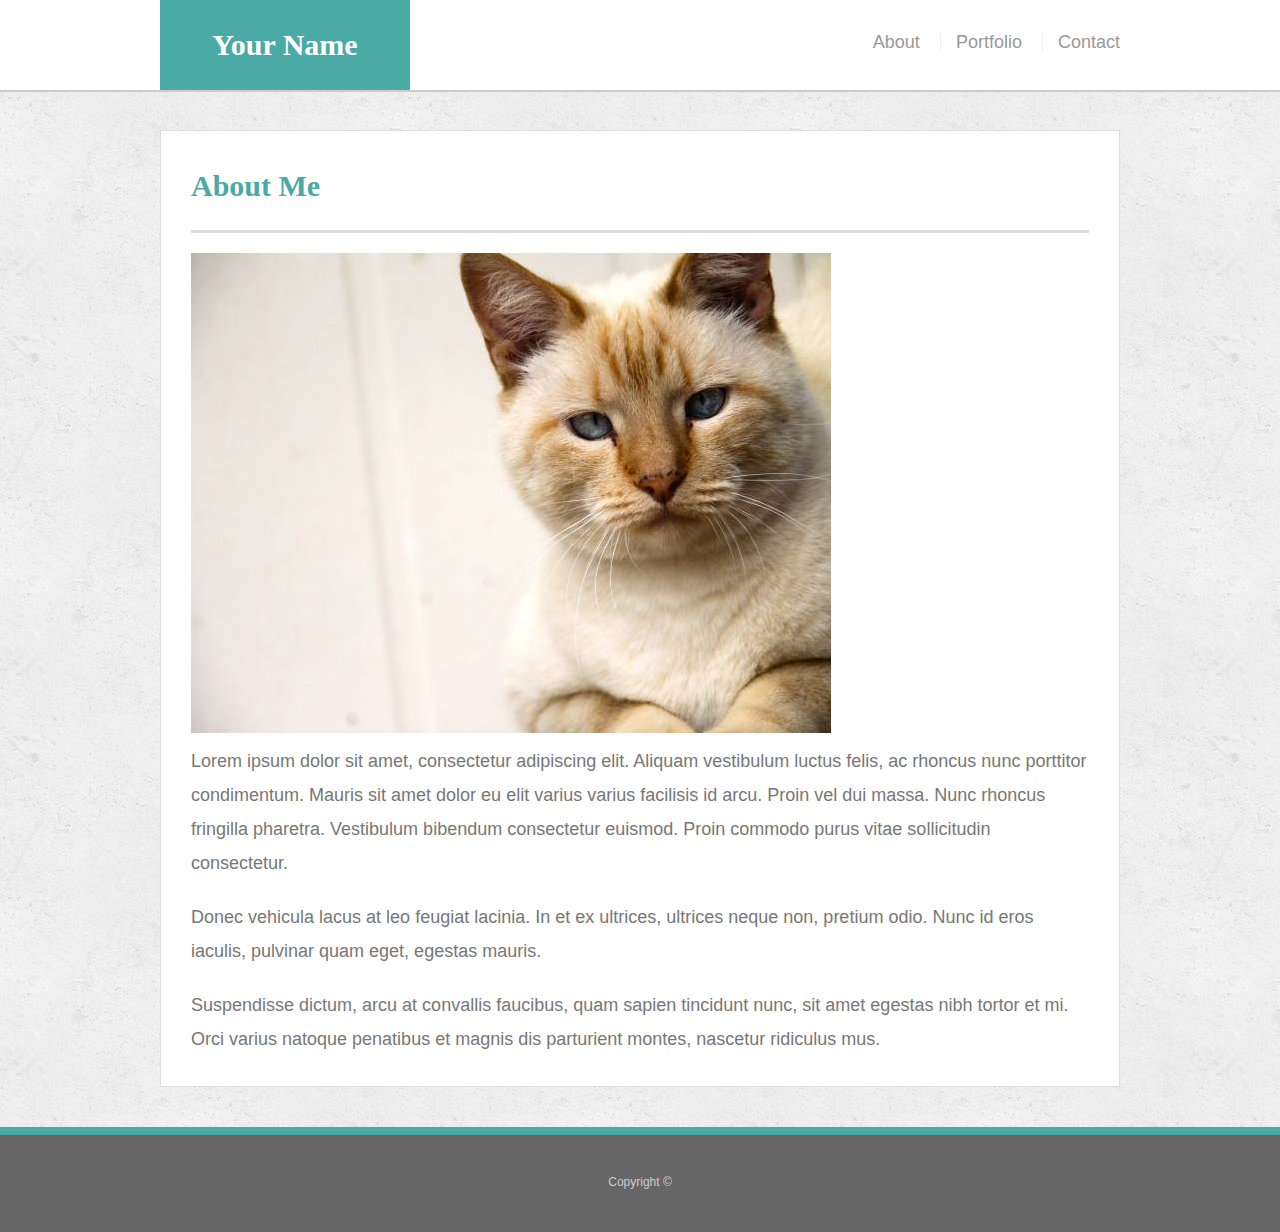
<file: index.html>
<!doctype html>
<html lang="en-us">

<head>
  <meta name = "viewport" content = "width=device-width, initial-scale=1">
  <meta charset="UTF-8">
  <title>About | Your Name</title>
  <link rel="stylesheet" type="text/css" href="style.css">
</head>

<body>

  <header id="masthead">
    <div class="container">
      <a href="index.html" id="logo">Your Name</a>
      <nav>

        <a href="index.html">About</a>
        <a href="portfolio.html">Portfolio</a>
        <a href="contact.html">Contact</a>
      </nav>
    </div>
  </header>

  <div id="main-container" class="container">
    <section class="main-section">
      <h1>About Me</h1>

      <img src="images/cat.jpg" class="auth-image" alt="Your Name">

      <p>Lorem ipsum dolor sit amet, consectetur adipiscing elit. Aliquam vestibulum luctus felis, ac rhoncus nunc porttitor condimentum. Mauris sit amet dolor eu elit varius varius facilisis id arcu. Proin vel dui massa. Nunc rhoncus fringilla pharetra. Vestibulum bibendum consectetur euismod. Proin commodo purus vitae sollicitudin consectetur.</p>

      <p>Donec vehicula lacus at leo feugiat lacinia. In et ex ultrices, ultrices neque non, pretium odio. Nunc id eros iaculis, pulvinar quam eget, egestas mauris.</p>

      <p>Suspendisse dictum, arcu at convallis faucibus, quam sapien tincidunt nunc, sit amet egestas nibh tortor et mi. Orci varius natoque penatibus et magnis dis parturient montes, nascetur ridiculus mus.</p>

    </section>

  </div>

  <footer>
    <div class="container">
      Copyright &copy; 
    </div>
  </footer>
</body>

</html>
</file>
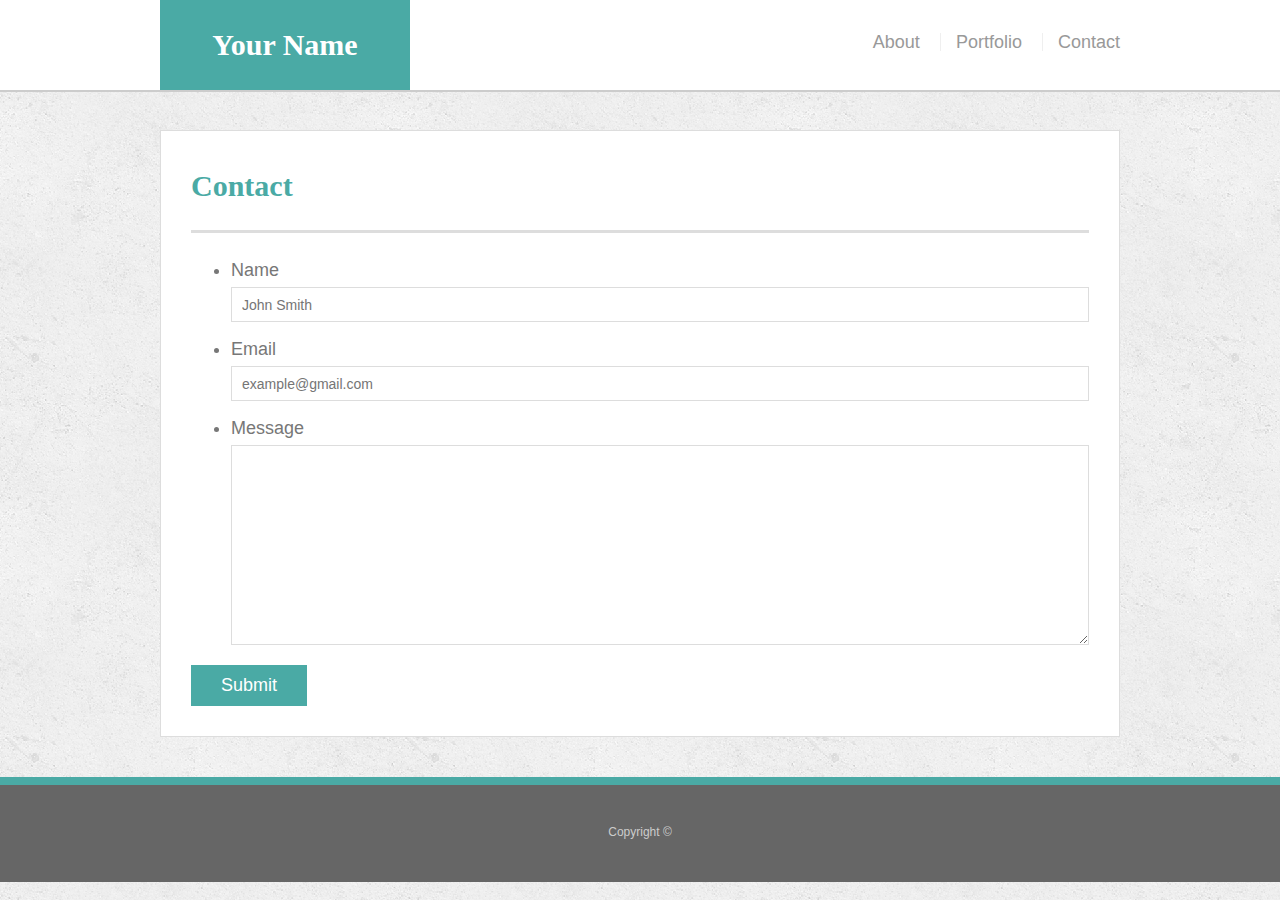
<file: contact.html>
<!doctype html>
<html lang="en-us">

<head>
  <meta name = "viewport" content = "width=device-width, initial-scale=1">
  <meta charset="UTF-8">
  <title>Contact | Your Name</title>
  <link rel="stylesheet" type="text/css" href="style.css">
</head>

<body>

  <header id="masthead">
    <div class="container">
      <a href="index.html" id="logo">Your Name</a>
      <nav>
        <a href="index.html">About</a>
        <a href="portfolio.html">Portfolio</a>
        <a href="contact.html">Contact</a>
      </nav>
    </div>
  </header>

  <div id="main-container" class="container">
    <section class="main-section">
      <h1>Contact</h1>

      <form id="contact-form">
        <ul>
          <li>
            <label for="name">Name</label>
            <input type="text" id="name" name="name" placeholder="John Smith" required="required">
          </li>
          <li>
            <label for="email">Email</label>
            <input type="email" id="email" name="email" placeholder="example@gmail.com" required="required">
          </li>
          <li>
            <label for="message">Message</label>
            <textarea id="message" name="message" required="required"></textarea>
          </li>
        </ul>
        <input type="submit">
      </form>

    </section>

  </div>

  <footer>
    <div class="container">
      Copyright &copy; 
    </div>
  </footer>
</body>

</html>
</file>
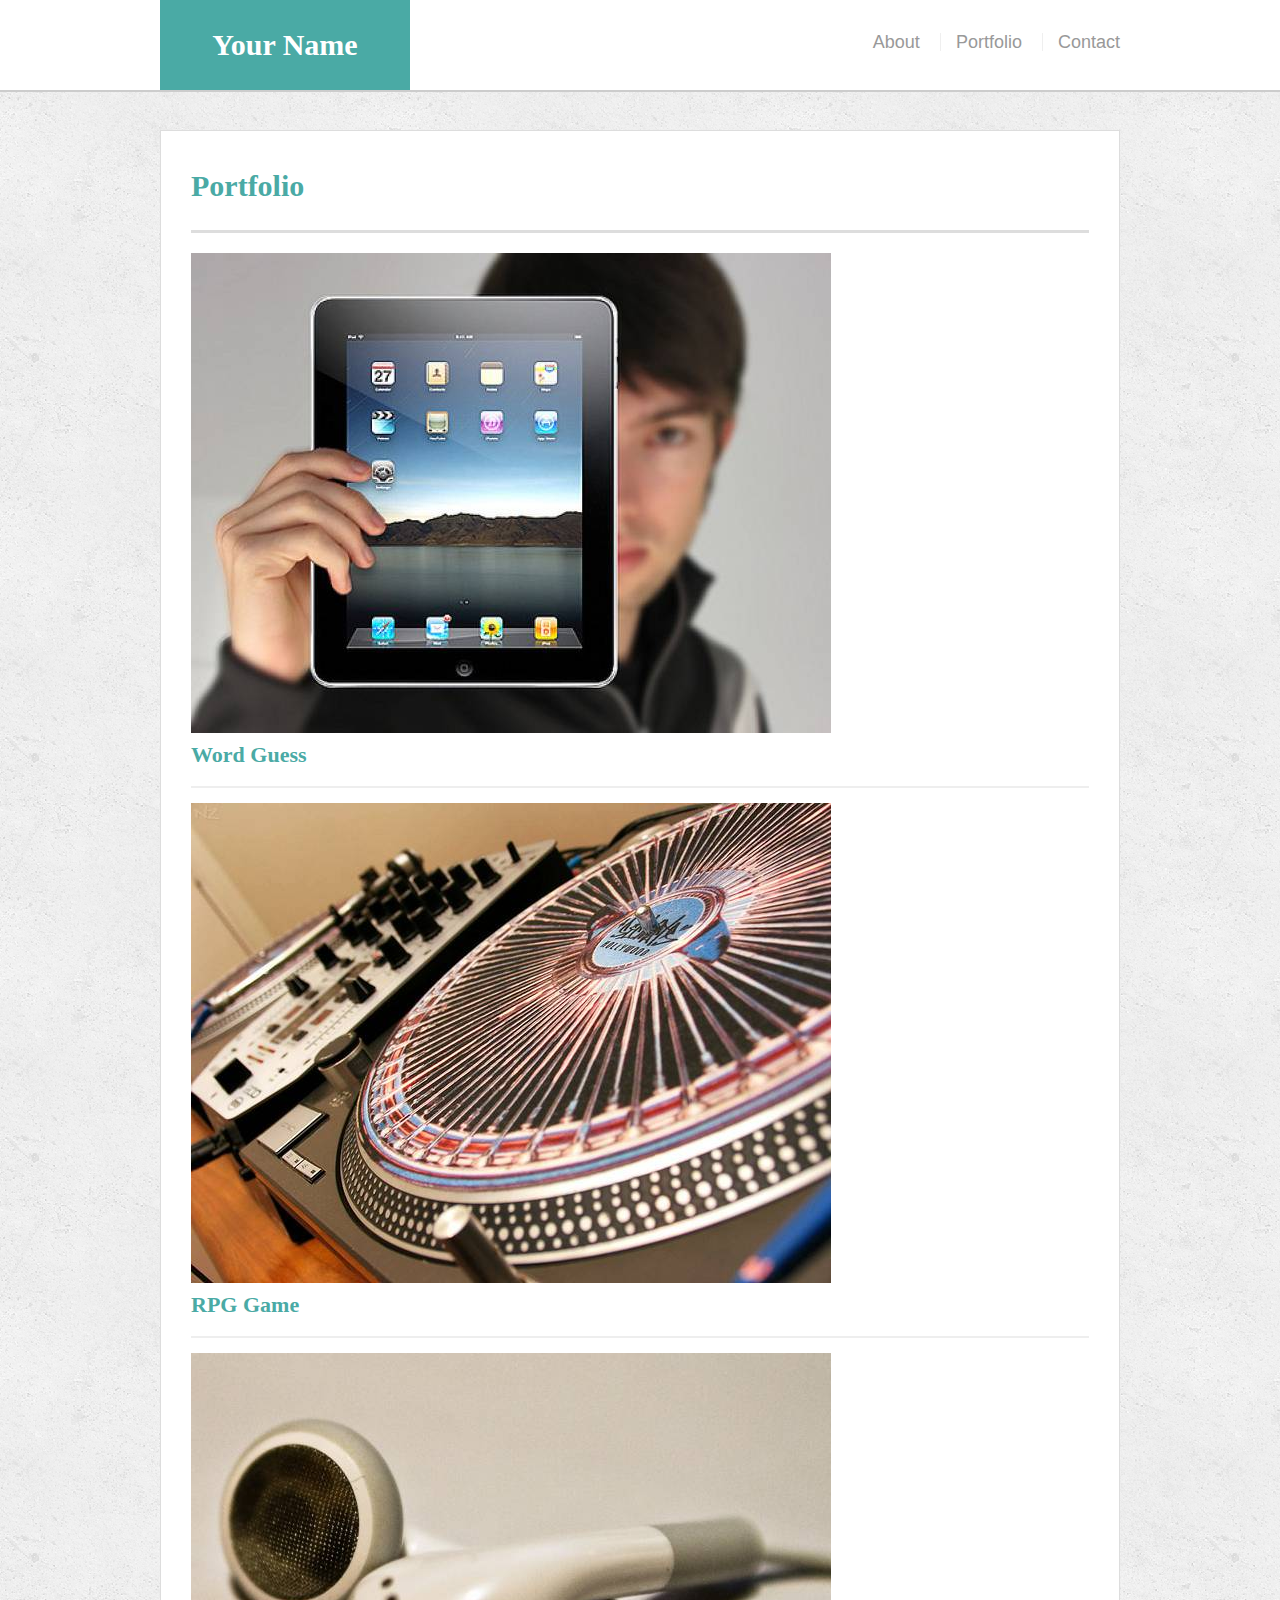
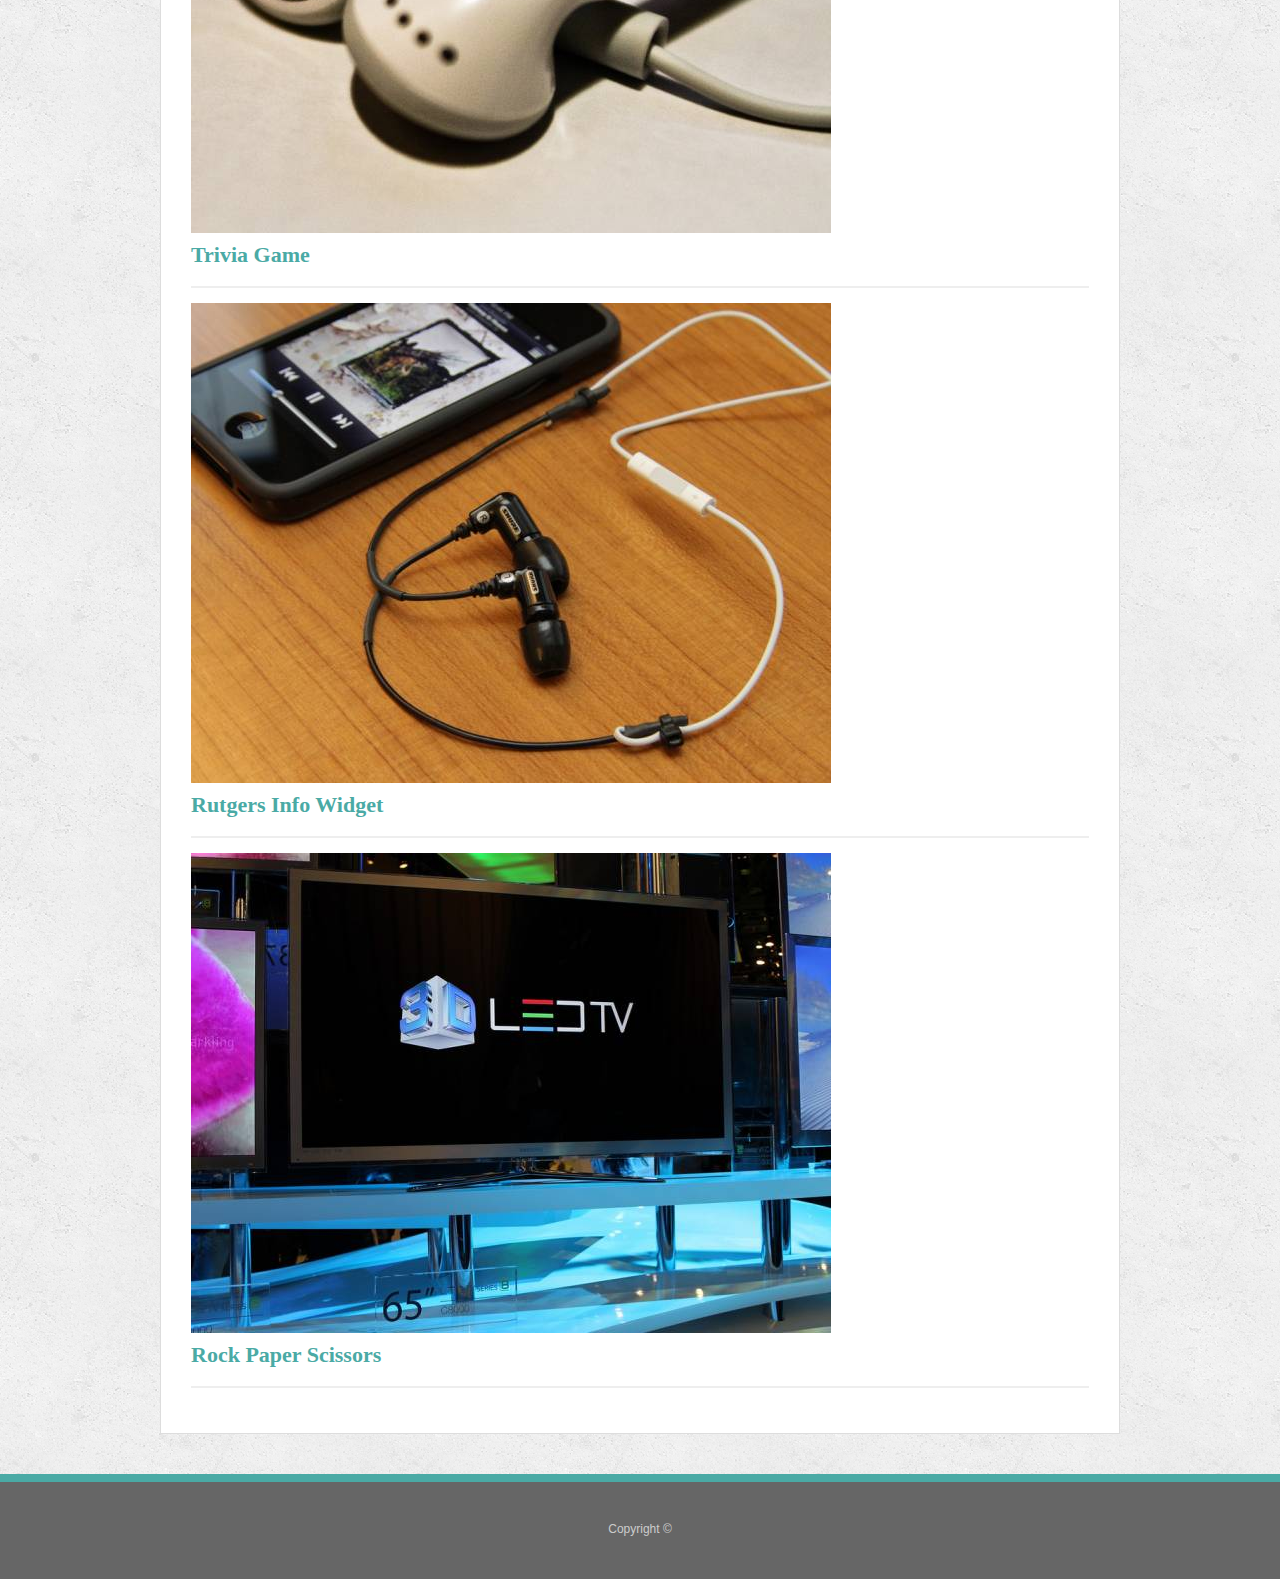
<file: portfolio.html>
<!doctype html>
<html lang="en-us">

<head>
  <meta name = "viewport" content = "width=device-width, initial-scale=1">  
  <meta charset="UTF-8">
  <title>Portfolio | Your Name</title>
  <link rel="stylesheet" type="text/css" href="style.css">
</head>

<body>

  <header id="masthead">
    <div class="container">
      <a href="index.html" id="logo">Your Name</a>
      <nav>
        <a href="index.html">About</a>
        <a href="portfolio.html">Portfolio</a>
        <a href="contact.html">Contact</a>
      </nav>
    </div>
  </header>

  <div id="main-container" class="container">
    <section class="main-section">
      <h1>Portfolio</h1>

      <div class="work">
        <img src="images/technics-q-c-640-480-1.jpg" alt="Word Guess">

        <h3>Word Guess</h3>
      </div>
      <div class="work">
        <img src="images/technics-q-c-640-480-2.jpg" alt="RPG Game">

        <h3>RPG Game</h3>
      </div>
      <div class="work">
        <img src="images/technics-q-c-640-480-5.jpg" alt="Trivia Game">

        <h3>Trivia Game</h3>
      </div>
      <div class="work">
        <img src="images/technics-q-c-640-480-7.jpg" alt="Rutgers Info Widget">

        <h3>Rutgers Info Widget</h3>
      </div>
      <div class="work">
        <img src="images/technics-q-c-640-480-9.jpg" alt="Rock Paper Scissors">

        <h3>Rock Paper Scissors</h3>
      </div>

    </section>

  </div>

  <footer>
    <div class="container">
      Copyright &copy;
    </div>
  </footer>
</body>

</html>
</file>
<file: style.css>
body {
  font-family: Arial, "Helvetica Neue", Helvetica, sans-serif;
  font-size: 18px;
  line-height: 34px;
  color: #777;
  background: url("../images/concrete_seamless.png");
}

* {
  box-sizing: border-box;
  margin: 0;
}

/* sticky footer styling */

/* https://css-tricks.com/snippets/css/sticky-footer/ */

html,
body {
  height: 100%;
}

.wrapper {
  height: auto !important;
  height: 100%;
  min-height: 100%;
  margin: 0 auto -105px;
}

footer,
.push {
  height: 105px;
}

/* end sticky footer styling */

/* start hover styling */

#logo:hover,
input[type=submit]:hover {
  background: #5e7f7e;
}

nav a:hover {
  color: #5e7f7e;
}

.social:hover {
  cursor: pointer;
  opacity: 0.8;
}

/* end hover styling */

/* general styling */

.container {
  width: 100%;
  max-width: 960px;
  margin: 0 auto;
  clear: both;
}

h1,
h2,
h3,
p {
  margin-bottom: 20px;
}

p:last-child {
  margin-bottom: 0;
}

h1,
h2,
h3 {
  font-family: Georgia, Times, "Times New Roman", serif;
  font-weight: 700;
  color: #4aaaa5;
}

h1 {
  padding-bottom: 20px;
  font-size: 30px;
  line-height: 49px;
  border-bottom: 3px solid #ddd;
}

h2,
h3 {
  font-size: 22px;
}

/* header */

#masthead {
  position: fixed;
  z-index: 99;
  width: 100%;
  margin: 0 0 30px;
  overflow: auto;
  color: #fff;
  background: #fff;
  border-bottom: 2px solid #ccc;
}

#logo {
  float: left;
  width: 250px;
  height: 90px;
  font-family: Georgia, Times, "Times New Roman", serif;
  font-size: 30px;
  font-weight: 700;
  line-height: 90px;
  color: #fff;
  text-align: center;
  text-decoration: none;
  background: #4aaaa5;
}

nav {
  float: right;
  margin-top: 25px;
}

nav a {
  display: inline-block;
  padding-left: 15px;
  margin-left: 15px;
  line-height: 18px;
  color: #999;
  text-decoration: none;
  border-left: 1px solid #efefef;
}

nav a:first-child {
  border-left: 0 none;
}

/* footer */

footer {
  padding: 30px 0;
  clear: both;
  font-size: 12px;
  color: #fff;
  color: #ccc;
  text-align: center;
  background: #666;
  border-top: 8px solid #4aaaa5;
}

/* sidebar */

.sidebar {
  float: right;
  width: 100%;
  max-width: 270px;
  padding: 30px;
  margin-bottom: 20px;
  background: #fff;
  border: 1px solid #ddd;
}

h3,
.sidebar h2 {
  padding-bottom: 20px;
  margin-bottom: 15px;
  line-height: 22px;
  border-bottom: 2px solid #eee;
}

.social {
  width: 62px;
  height: 62px;
  margin-top: 8px;
  margin-right: 5px;
}

.social:last-child {
  margin-right: 0;
}

/* main */

#main-container {
  padding-top: 130px;
}

.main-section {
  float: left;
  width: 100%;
  max-width: 650px;
  padding: 30px;
  margin: 0 0 40px;
  background: #fff;
  border: 1px solid #ddd;
}

/* contact page */

#contact-form ul {
  margin-bottom: 20px;
}

#contact-form li {
  margin-bottom: 10px;
}

label,
input[type=text],
input[type=email],
textarea {
  display: block;
  width: 100%;
}

input[type=text],
input[type=email],
textarea {
  height: 35px;
  padding: 0 10px;
  font-size: 14px;
  border: 1px solid #ddd;
}

textarea {
  height: 200px;
}

input[type=submit] {
  padding: 10px 30px;
  font-size: 18px;
  color: #fff;
  cursor: pointer;
  background: #4aaaa5;
  border: 0 none;
}

@media screen and (min-width:768px)
{
  .main-section {
    width: 100%;
    max-width: 980px;
    padding-left: 30px;
  }
}

@media screen and (max-width:768) and (min-width:640)
{
  .main-section
  {
     width: 100%;
     max-width:768px;
     padding-left: 5px;
  }  
}

@media screen and (max-width:640)
{
  .main-section
  {
     width: 100%;
     max-width:640px;
     padding-left: 0px;
  }  
}
</file>
